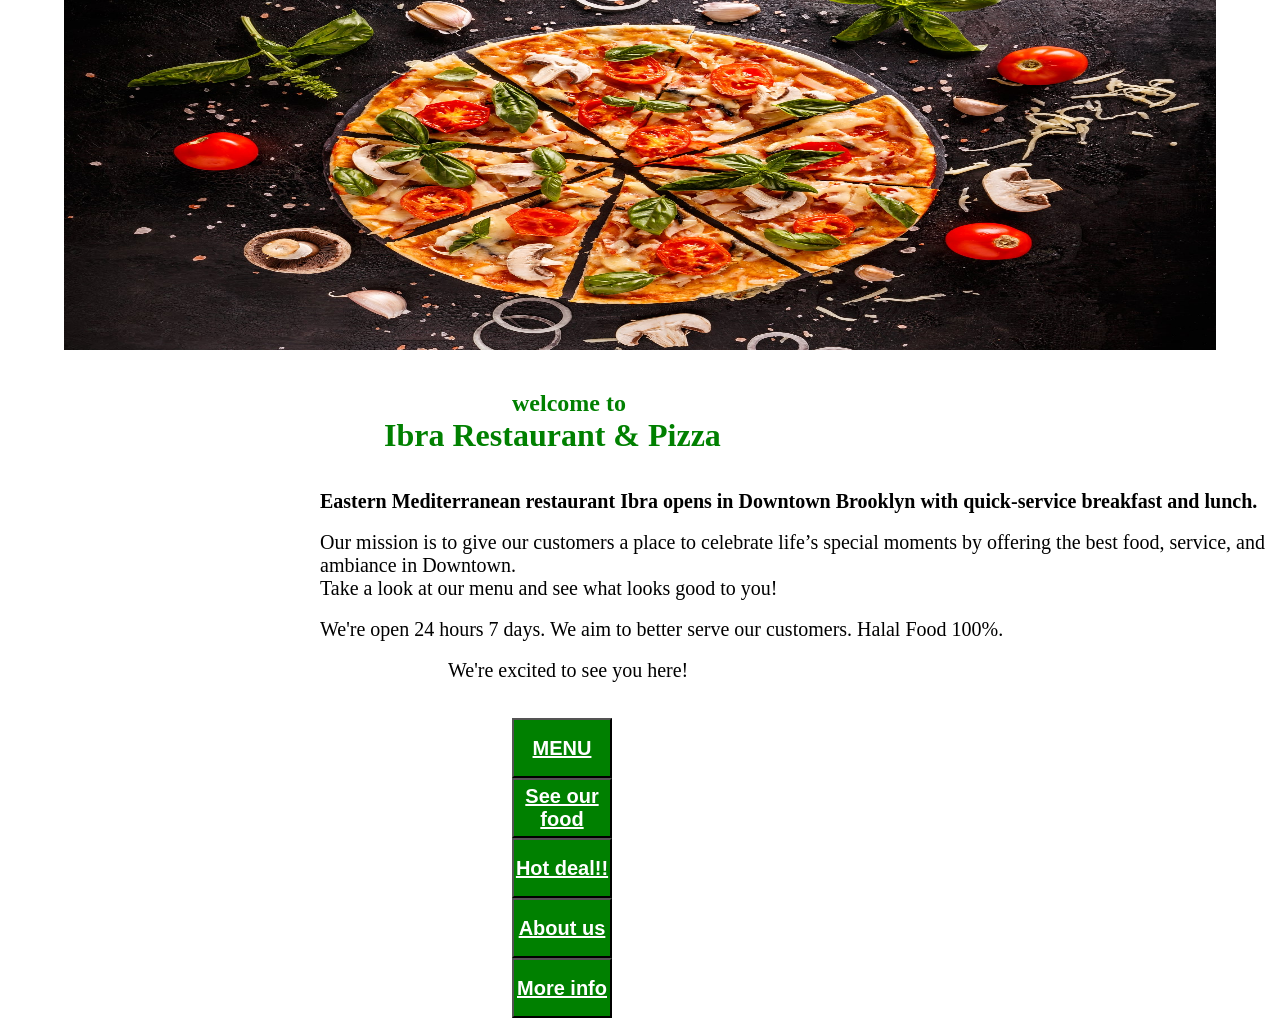
<file: index.html>
<!DOCTYPE html>
<html>
<head>
  
<title>welcome to Ibra Restaurant</title>
<link rel="stylesheet" type="text/css" href="style.css">
<style type="text/css">


</style>
  
</head>
<body>
<!--FOOTER CODE START-->
<div id="name">

<!-- HERE PUT YOUR IMAGE ADDRESS FOR INTRO PAGE -->
<img id="introImg" src="image1.jpg" alt="Ibra Arabian Restaurant & Pizza" />

<br><br><br>
<h2 id="welcome">welcome to</h2>
<h1 id="introName">Ibra Restaurant & Pizza</h1>
<br><br>
<p id="FirstP">Eastern Mediterranean restaurant Ibra opens in Downtown Brooklyn with quick-service breakfast and lunch.</p>
<br>
<p>Our mission is to give our customers a place to celebrate life’s 
special moments by offering the best food, service, and ambiance in Downtown.
<br>
<p id="thirdP">Take a look at our menu and see what looks good to you! </p>
<br>

<p id="fourthP">We're open 24 hours 7 days. We aim to better serve our customers. Halal Food 100%.</p>
<br>
<p id="lastP">We're excited to see you here!</p>
<br><br>
</div>
<nav>
<div>
<button id="menuBtn"><a id="href" href="menu.html">MENU</a></button>
</div>
<div>
<button id="menuBtn"><a id="href" href="seefood.html">See our food</a></button>
</div>
<div>
<button id="menuBtn"><a id="href" href="newdeal.html">Hot deal!!</a></button>
</div>
<div>
<button id="menuBtn"><a id="href" href="aboutus.html">About us</a></button>
</div>
<div>
<button id="menuBtn"><a id="href" href="smallinfo.html">More info</a></button>
</div>

</nav>

</body>
</html>
</file>
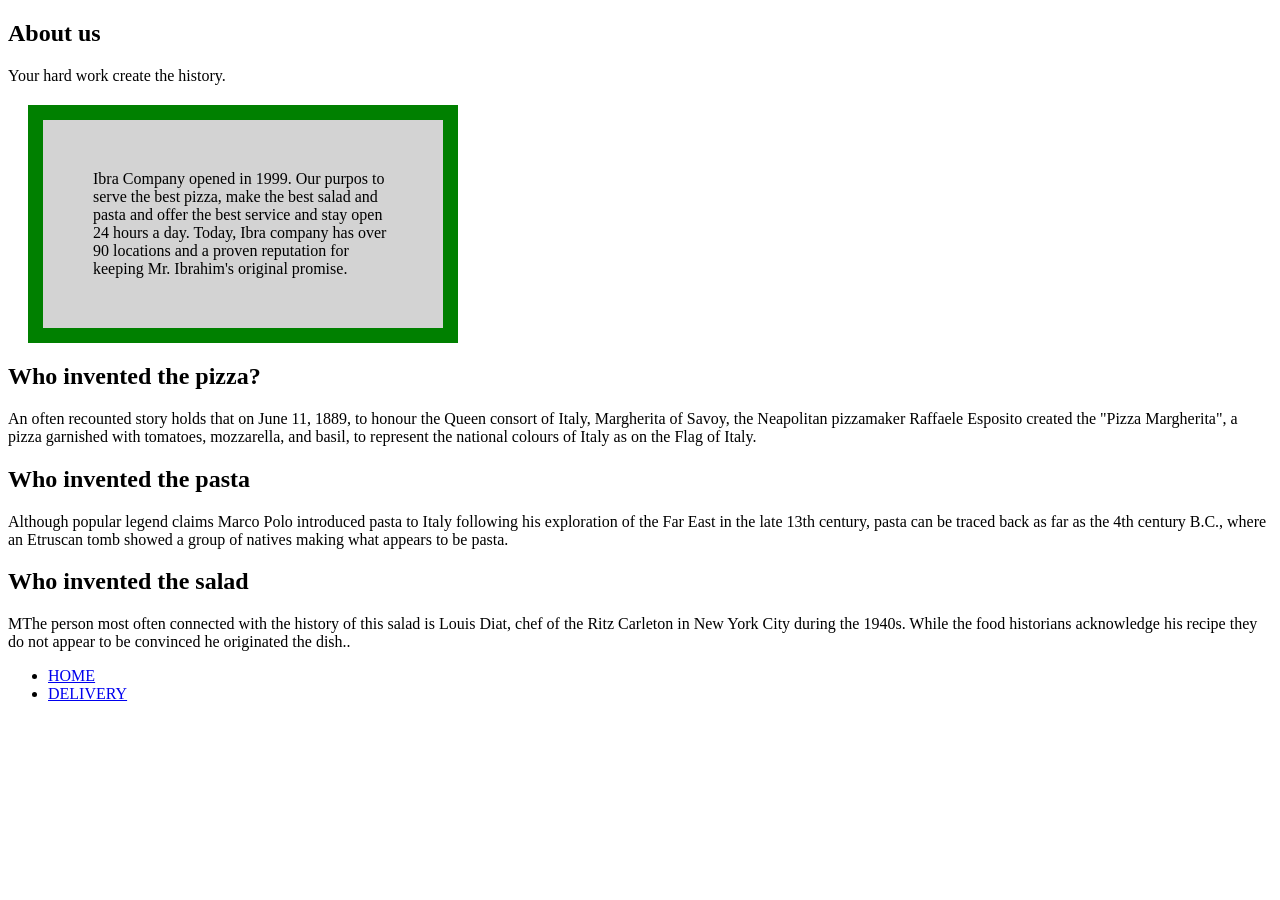
<file: aboutus.html>
<!DOCTYPE html>
<html>
<head>
<title> About us </title>
<style>
div {
  background-color: lightgrey;
  width: 300px;
  border: 15px solid green;
  padding: 50px;
  margin: 20px;
}
</style>
</head>
<body>

<h2>About us</h2>

<p>Your hard work create the history.</p>

<div>Ibra Company opened in 1999. Our purpos to serve the best pizza, make the best salad and pasta and offer the best service and stay open 24 hours a day. Today, Ibra company has over 90 locations and a proven reputation for keeping Mr. Ibrahim's original promise.</div>

<article>
  <h2>Who invented the pizza?</h2>
  <p>An often recounted story holds that on June 11, 1889, to honour the Queen consort of Italy, Margherita of Savoy, the Neapolitan pizzamaker Raffaele Esposito created the "Pizza Margherita", a pizza garnished with tomatoes, mozzarella, and basil, to represent the national colours of Italy as on the Flag of Italy.</p>
</article>

<article>
  <h2>Who invented the pasta</h2>
  <p>Although popular legend claims Marco Polo introduced pasta to Italy following his exploration of the Far East in the late 13th century, pasta can be traced back as far as the 4th century B.C., where an Etruscan tomb showed a group of natives making what appears to be pasta.</p>
</article>

<article>
  <h2>Who invented the salad</h2>
  <p>MThe person most often connected with the history of this salad is Louis Diat, chef of the Ritz Carleton in New York City during the 1940s. While the food historians acknowledge his recipe they do not appear to be convinced he originated the dish..</p>
</article>
<nav>
<ul>
<li>
<a id="home" href="index.html">HOME</a>
</li>
<li>
<a id="delivery" href="delivery.html">DELIVERY</a>
</li>
</ul>
</nav>


</body>
</html>
</file>
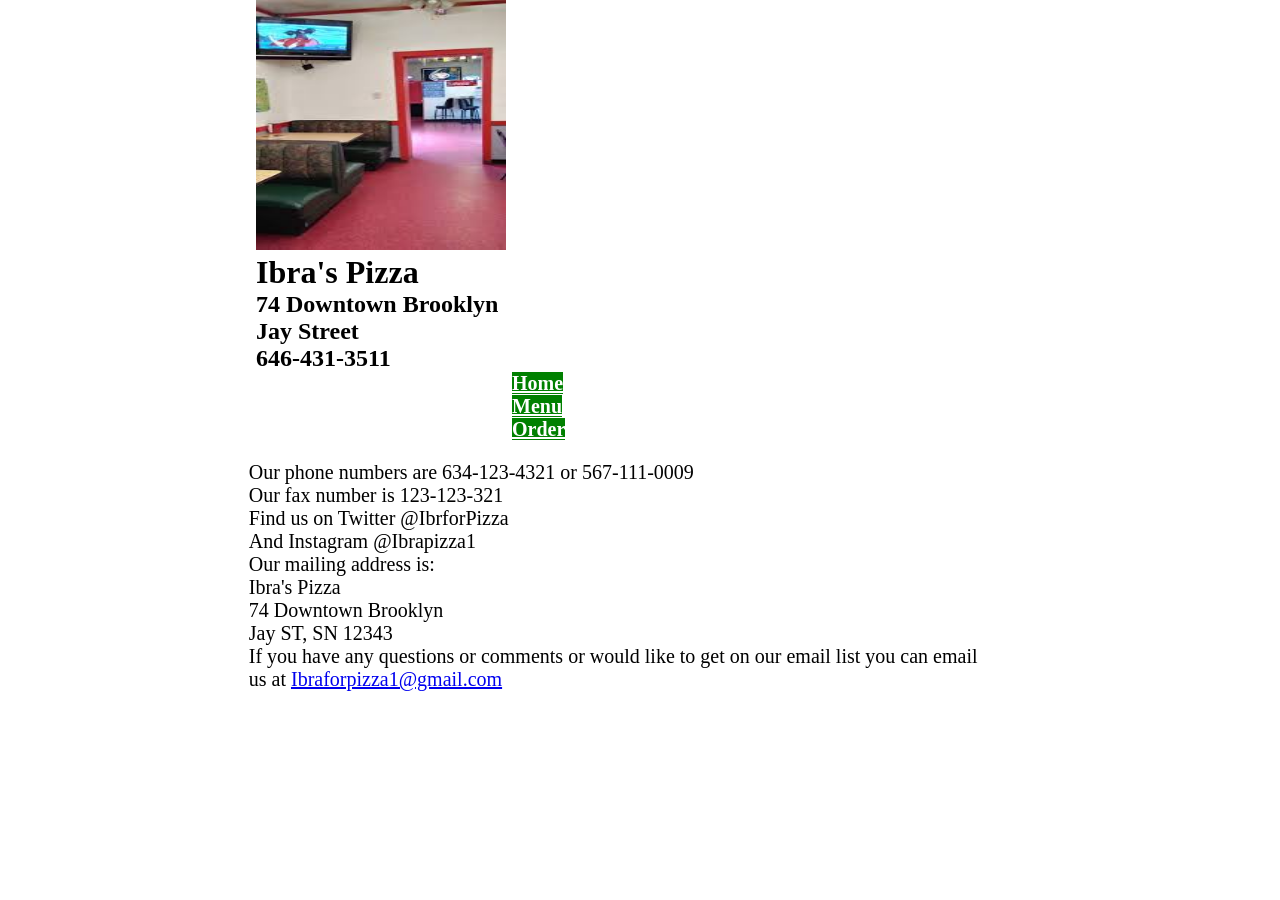
<file: contactus.html>
<!DOCTYPE html>
<html >
<head>

<style>
#menuBtn {
   color: green;
   font-size: 20px;
   font-weight: bold;
   margin-left:5%
   
}
</style>
  <title>Ibra for best services:  Contact Us</title>
  <link rel="stylesheet" type="text/css" href="style.css" />
</head>
<body>
<div >
<table width="100%" cellspacing="0" cellpadding="0">
  <tbody>
    <tr>
      <td  width="20%"></td>
      <td width="70%">
	<img height="250" width="250" src="images000.jpg" alt="Ibra"/>
        <h1>Ibra's Pizza</h1>
        <h2>74 Downtown Brooklyn<br />
        Jay Street<br/>
        646-431-3511</h2>
      </td>
      <td class="red" width="20%"></td>
    </tr>
  </tbody>
</table>
</div>

<div  ><ul><li><a id="menuBtn" href="index.html" >Home</a></li><li><a id="menuBtn" href="menu.html" >Menu</a></li><li><a  id="menuBtn" href="delivery.html" >Order</a></li>
<br>
<table>
  <tbody>
    <tr>
      <td>
        <div >
<div style="text-align: left">
<p>Our phone numbers are 634-123-4321 or 567-111-0009</p>
<p>Our fax number is 123-123-321</p>
<p>Find us on Twitter  @IbrforPizza</p>
<p>And Instagram @Ibrapizza1</p>
<p>Our mailing address is:
</p>
<p>Ibra's Pizza<br/>
74 Downtown Brooklyn<br/>
Jay ST, SN 12343<br/>
</p>
<p>
If you have any questions or comments or would like to get on our email list you can email us at <a href="mailto:mustapha.bouchaqour@gmail.com">Ibraforpizza1@gmail.com</a>
</p>
</div>
</div>
      </td>
    </tr>
  </tbody>
</table></div>
</body>
</html>
</file>
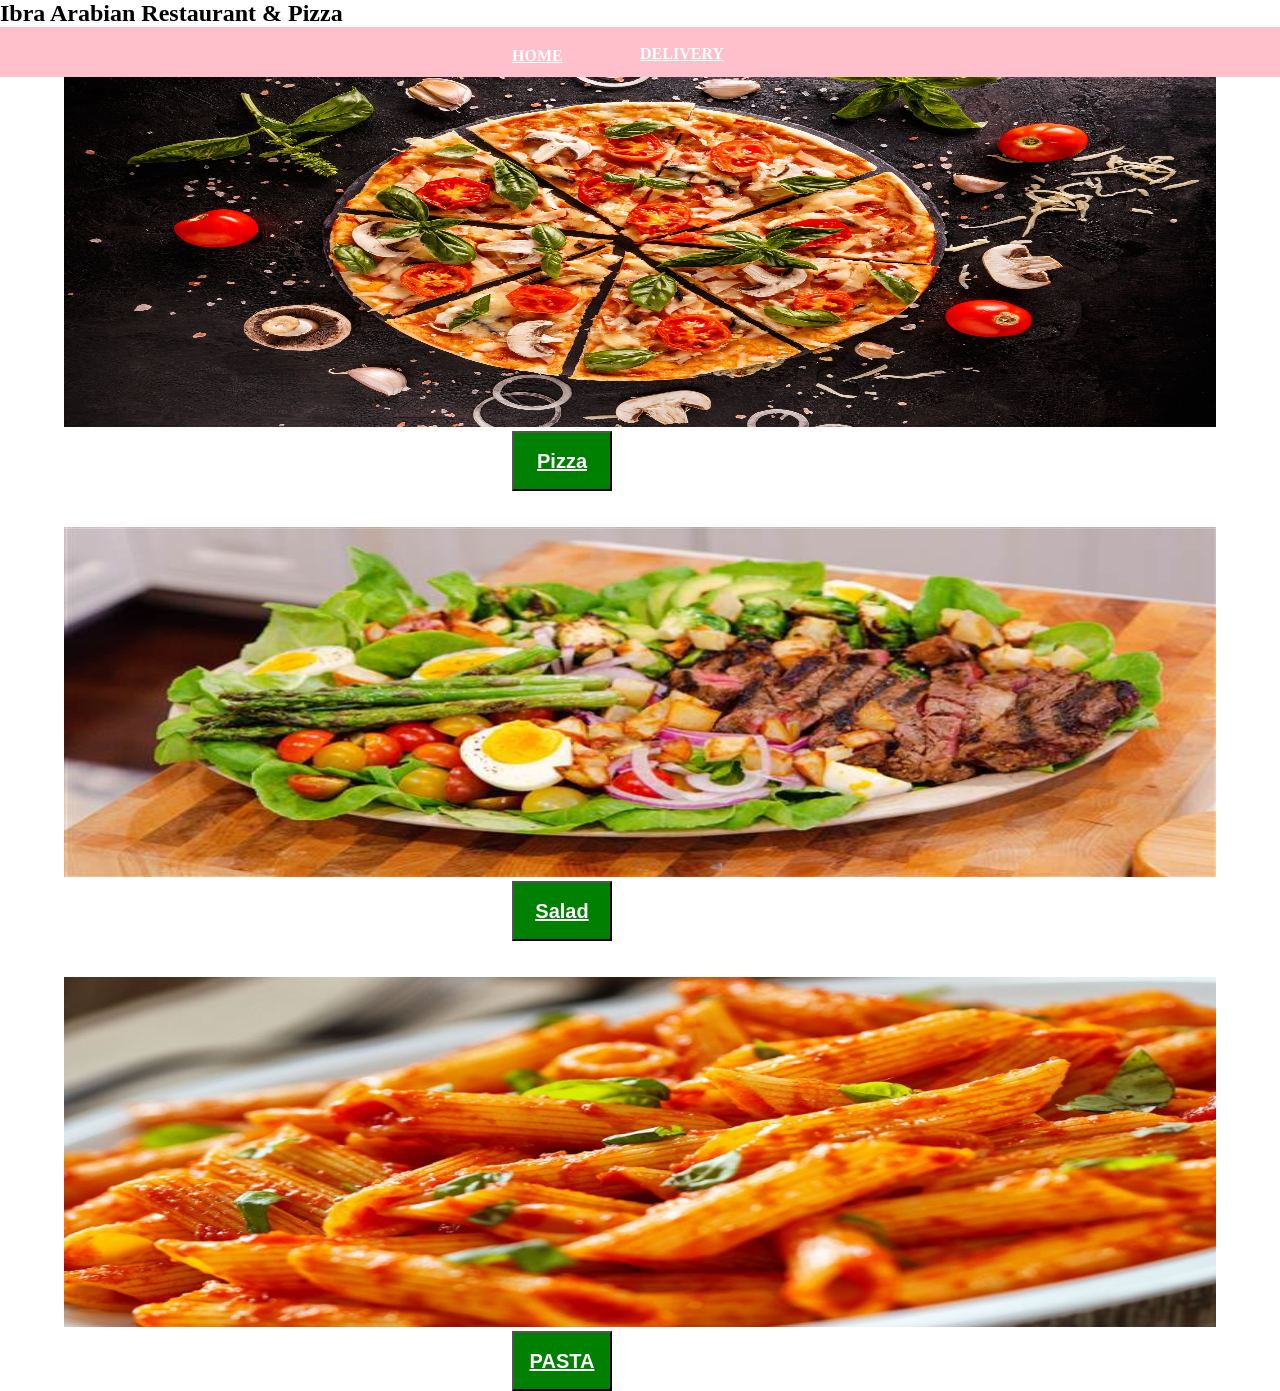
<file: menu.html>
<!DOCTYPE html>
<html>
<head>
  
<title>MENU</title>
<link rel="stylesheet" type="text/css" href="style.css">
  
</head>
<body>
<div id="name">
<h2>
Ibra Arabian Restaurant & Pizza
</h2>
</div>

<div class="menu">
<nav>
<ul>
<li>
<a id="home" href="index.html">HOME</a>
</li>
<li>
<a id="delivery" href="delivery.html">DELIVERY</a>
</li>

</ul>
</nav>
</div>

<img id="introImg" src="image1.jpg">
<nav>
<div>
<button id="menuBtn"><a id="href" href="pizza.html">Pizza</a></button>
</div>
</nav>
<br><br>
<img id="introImg" src="image2.jpg">
<nav>
<div>
<button id="menuBtn"><a id="href" href="salad.html">Salad</a></button>
</div>
</nav>
<br><br>
<img id="introImg" src="image3.jpg">
<nav>
<div>
<button id="menuBtn"><a id="href" href="pasta.html">PASTA</a></button>
</div>
</nav>

</body>
</html>
</file>
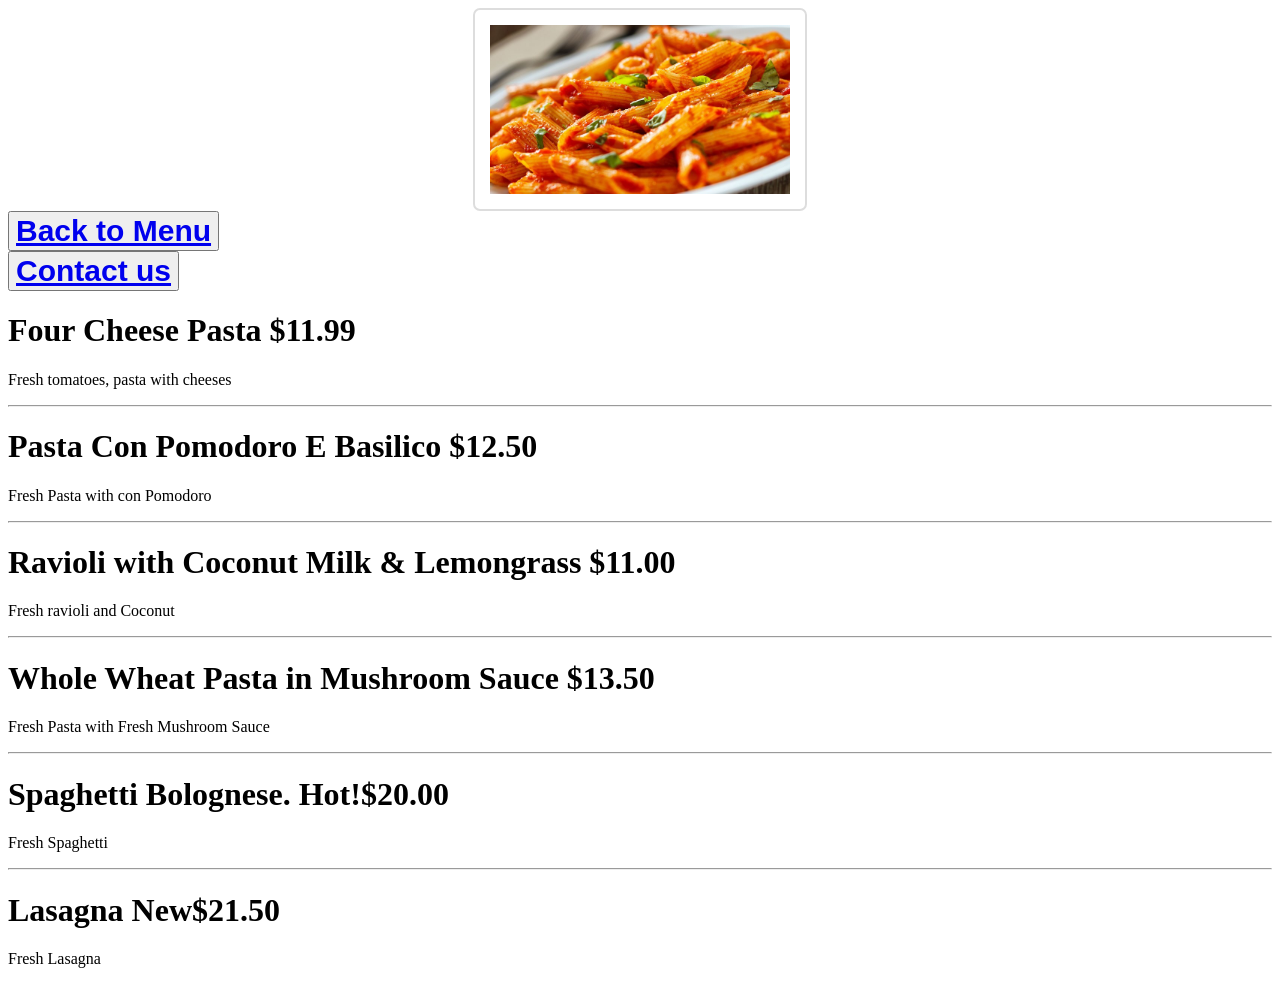
<file: pasta.html>
<!DOCTYPE html>
<html>
<head>
<title> Get your Pasta </title>
<style>
img {
  border: 2px solid #ddd;
  border-radius: 7px;
  padding: 15px;
  width: 300px;
  display: block;
   margin-left: auto;
  margin-right: auto;
}

img:hover {
  box-shadow: 0 0 2px 1px rgba(0, 140, 186, 0.5);
}

#menuBtn {
   color: green;
   font-size: 30px;
   font-weight: bold;
     margin-left: auto;
  margin-right: auto;
}
</style>
<title>
Get your Pizza
</title>
</head>
<body>

<a href="image3.jpg">
<img src="image3.jpg" alt="Pasta" img="center">
</a>
<div>
<button id="menuBtn"><a id="href" href="menu.html">Back to Menu</a></button>
</div>
<div>
<button id="menuBtn"><a id="href" href="contactus.html">Contact us</a></button>
</div>
  <div id="Pizza" class="pizza1">
      <h1><b>Four Cheese Pasta</b> <span class="span">$11.99</span></h1>
      <p class="text">Fresh tomatoes, pasta with cheeses</p>
      <hr>
   
      <h1><b>Pasta Con Pomodoro E Basilico</b> <span class="span">$12.50</span></h1>
      <p class="text">Fresh Pasta with con Pomodoro</p>
      <hr>
      
      <h1><b>Ravioli with Coconut Milk & Lemongrass</b> <span class="span">$11.00</span></h1>
      <p class="text">Fresh ravioli and Coconut</p>
      <hr>

      <h1><b>Whole Wheat Pasta in Mushroom Sauce</b> <span class="span">$13.50</span></h1>
      <p class="text">Fresh Pasta with Fresh Mushroom Sauce</p>
      <hr>

      <h1><b>Spaghetti Bolognese.</b> <span class="span1">Hot!</span><span class="span">$20.00</span></h1>
      <p class="text">Fresh Spaghetti</p>
      <hr>

      <h1><b>Lasagna</b> <span class="span1">New</span><span class="span">$21.50</span></h1>
      <p class="text">Fresh Lasagna</p>
    </div>
  
    
  
  </body>
</html>
</file>
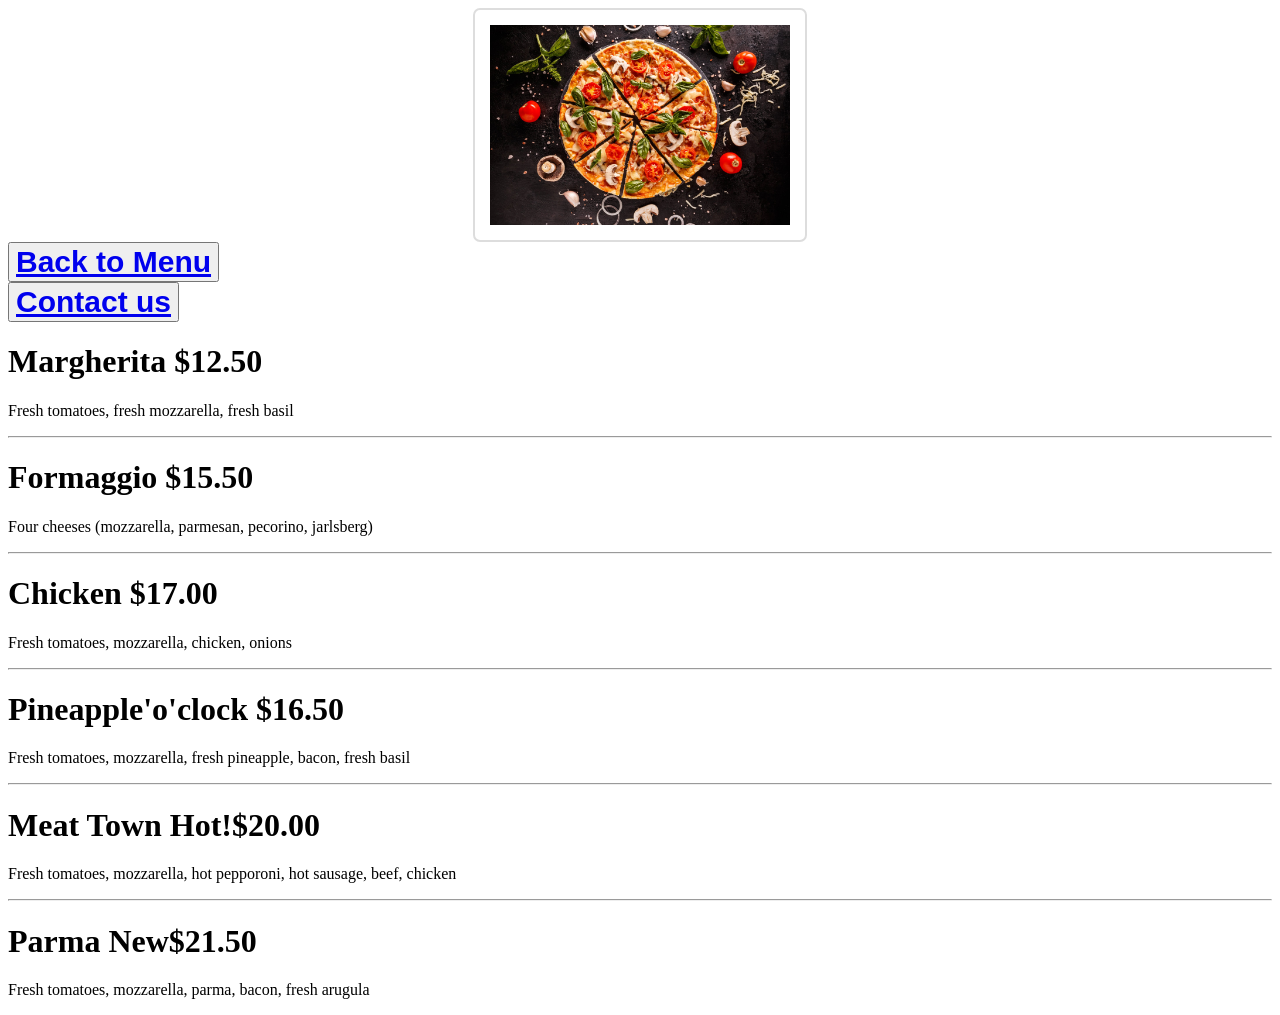
<file: pizza.html>
<!DOCTYPE html>
<html>
<head>

<style>
img {
  border: 2px solid #ddd;
  border-radius: 7px;
  padding: 15px;
  width: 300px;
  display: block;
   margin-left: auto;
  margin-right: auto;
}

img:hover {
  box-shadow: 0 0 2px 1px rgba(0, 140, 186, 0.5);
}

#menuBtn {
   color: green;
   font-size: 30px;
   font-weight: bold;
     margin-left: auto;
  margin-right: auto;
}
</style>
<title>
Get your Pizza
</title>
</head>
<body>




<a href="image1.jpg">
<img src="image1.jpg" alt="Pizza" img="center">
</a>
<div>
<button id="menuBtn"><a id="href" href="menu.html">Back to Menu</a></button>
</div>
<div>
<button id="menuBtn"><a id="href" href="contactus.html">Contact us</a></button>
</div>
  <div id="Pizza" class="pizza1">
      <h1><b>Margherita</b> <span class="span">$12.50</span></h1>
      <p class="text">Fresh tomatoes, fresh mozzarella, fresh basil</p>
      <hr>
   
      <h1><b>Formaggio</b> <span class="span">$15.50</span></h1>
      <p class="text">Four cheeses (mozzarella, parmesan, pecorino, jarlsberg)</p>
      <hr>
      
      <h1><b>Chicken</b> <span class="span">$17.00</span></h1>
      <p class="text">Fresh tomatoes, mozzarella, chicken, onions</p>
      <hr>

      <h1><b>Pineapple'o'clock</b> <span class="span">$16.50</span></h1>
      <p class="text">Fresh tomatoes, mozzarella, fresh pineapple, bacon, fresh basil</p>
      <hr>

      <h1><b>Meat Town</b> <span class="span1">Hot!</span><span class="span">$20.00</span></h1>
      <p class="text">Fresh tomatoes, mozzarella, hot pepporoni, hot sausage, beef, chicken</p>
      <hr>

      <h1><b>Parma</b> <span class="span1">New</span><span class="span">$21.50</span></h1>
      <p class="text">Fresh tomatoes, mozzarella, parma, bacon, fresh arugula</p>
    </div>
  
    
  
  </body>
</html>
</file>
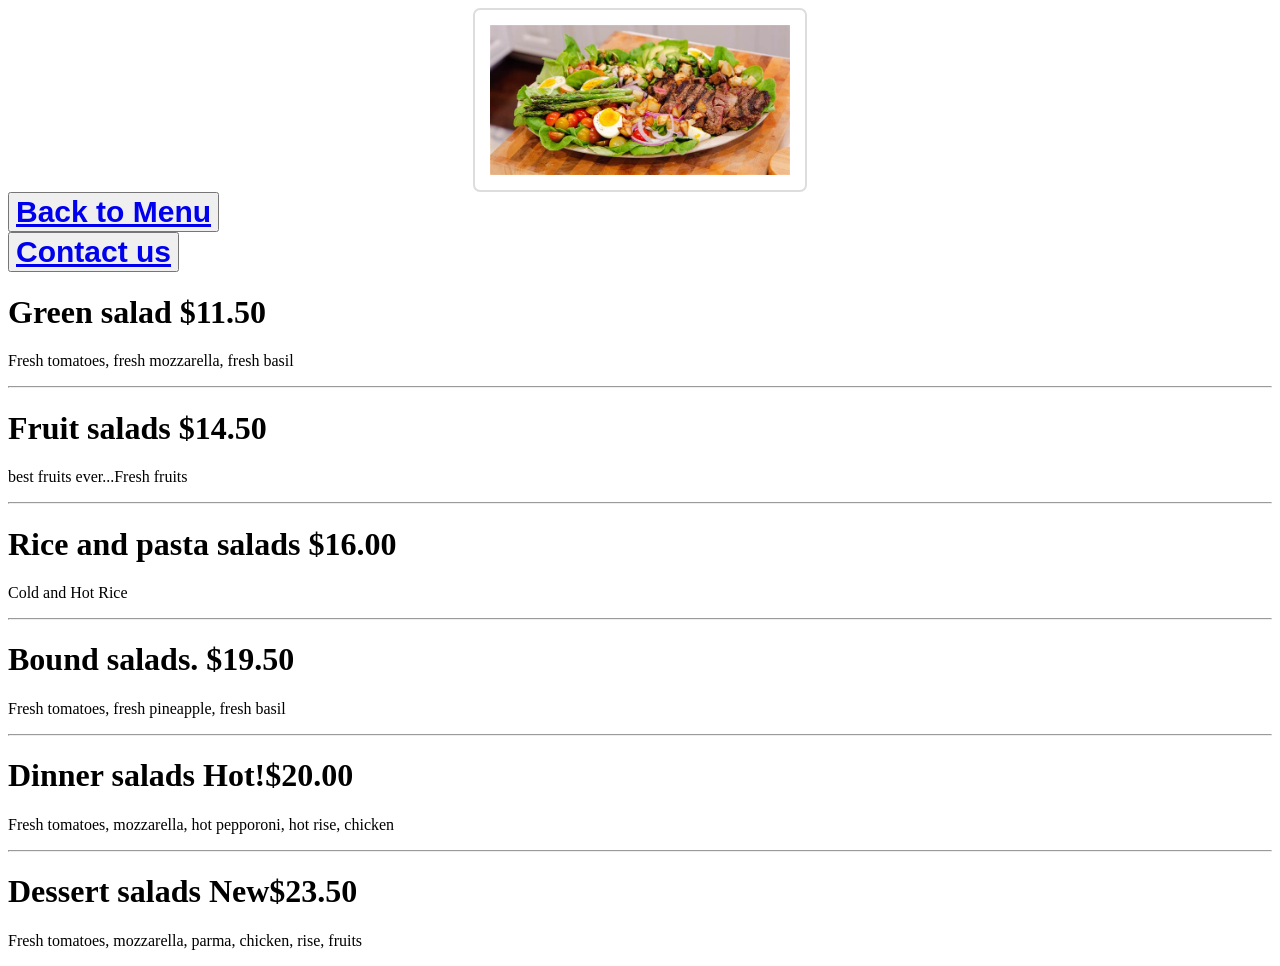
<file: salad.html>
<!DOCTYPE html>
<html>
<head>
<title> Get your Salad</title>
<style>
img {
  border: 2px solid #ddd;
  border-radius: 7px;
  padding: 15px;
  width: 300px;
  display: block;
   margin-left: auto;
  margin-right: auto;
}

img:hover {
  box-shadow: 0 0 2px 1px rgba(0, 140, 186, 0.5);
}

#menuBtn {
   color: green;
   font-size: 30px;
   font-weight: bold;
     margin-left: auto;
  margin-right: auto;
}
</style>
<title>
Get your Pizza
</title>
</head>
<body>





<a href="image2.jpg">
<img src="image2.jpg" alt="Salad" img="center">
</a>
<div>
<button id="menuBtn"><a id="href" href="menu.html">Back to Menu</a></button>
</div>
<div>
<button id="menuBtn"><a id="href" href="contactus.html">Contact us</a></button>
</div>
  <div id="Pizza" class="pizza1">
      <h1><b>Green salad</b> <span class="span">$11.50</span></h1>
      <p class="text">Fresh tomatoes, fresh mozzarella, fresh basil</p>
      <hr>
   
      <h1><b>Fruit salads</b> <span class="span">$14.50</span></h1>
      <p class="text">best fruits ever...Fresh fruits</p>
      <hr>
      
      <h1><b>Rice and pasta salads</b> <span class="span">$16.00</span></h1>
      <p class="text">Cold and Hot Rice</p>
      <hr>

      <h1><b>Bound salads.</b> <span class="span">$19.50</span></h1>
      <p class="text">Fresh tomatoes, fresh pineapple, fresh basil</p>
      <hr>

      <h1><b>Dinner salads</b> <span class="span1">Hot!</span><span class="span">$20.00</span></h1>
      <p class="text">Fresh tomatoes, mozzarella, hot pepporoni, hot rise, chicken</p>
      <hr>

      <h1><b>Dessert salads</b> <span class="span1">New</span><span class="span">$23.50</span></h1>
      <p class="text">Fresh tomatoes, mozzarella, parma, chicken, rise, fruits</p>
    </div>
  
    
  
  </body>
</html>
</file>
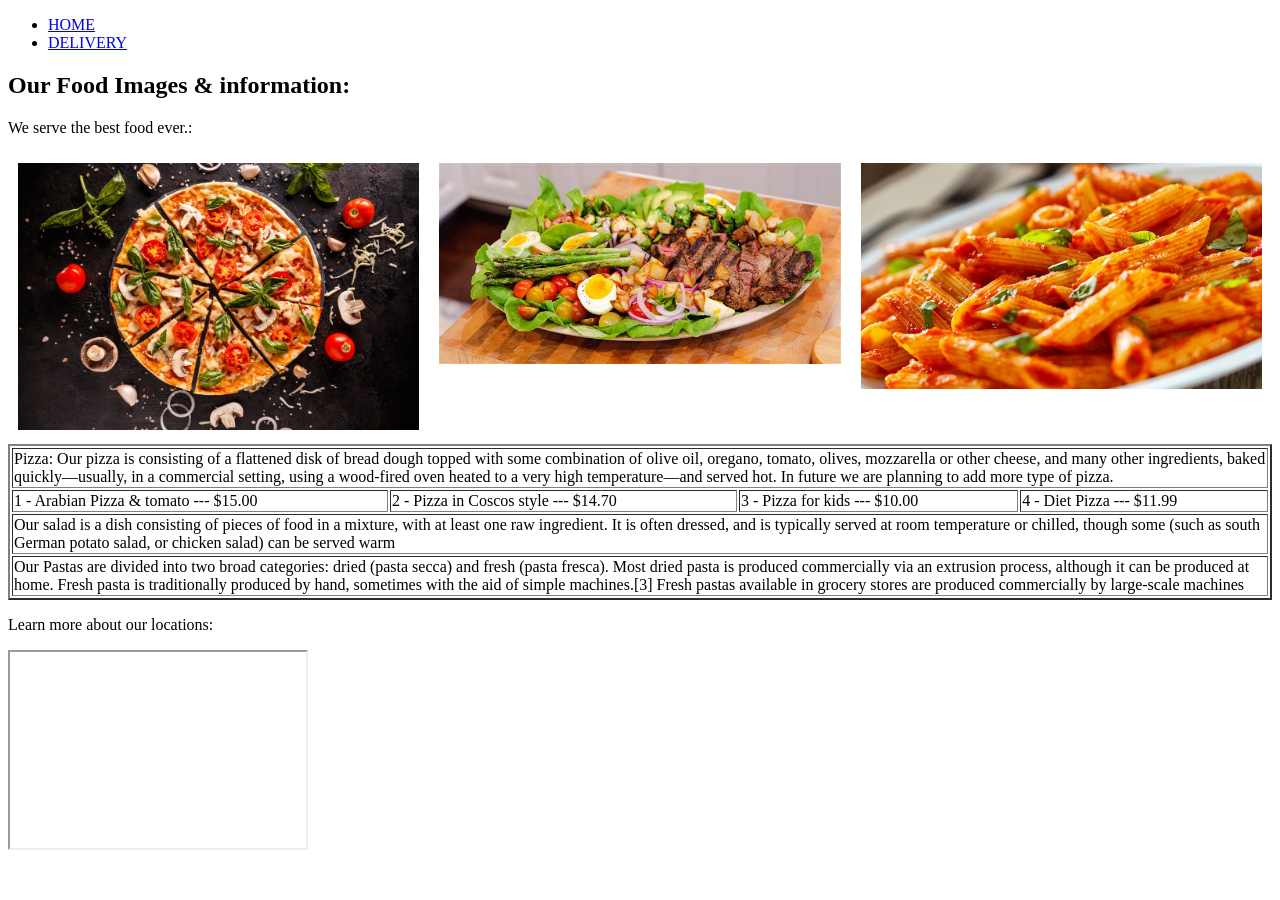
<file: seefood.html>
<!DOCTYPE html>
<html>
<head>
<title> See our food </title>
<style>
* {
  box-sizing: border-box;
}

.column {
  float: left;
  width: 33.33%;
  padding: 10px;
}

/* Clearfix (clear floats) */
.row::after {
  content: "";
  clear: both;
  display: table;
}
</style>
</head>
<body>

<div class="menu">
<nav>
<ul>
<li>
<a id="home" href="index.html">HOME</a>
</li>
<li>
<a id="delivery" href="delivery.html">DELIVERY</a>
</li>

</ul>
</nav>
</div>

<h2>Our Food Images & information: </h2>
<p>We serve the best food ever.:</p>

<div class="row">
  <div class="column">
    <img src="image1.jpg" alt="Snow" style="width:100%">
  </div>
  <div class="column">
    <img src="image2.jpg" alt="Forest" style="width:100%">
  </div>
  <div class="column">
    <img src="image3.jpg" alt="Mountains" style="width:100%">
  </div>
</div>



<table border="2" width="100%">
<thead>
<tr>
<td colspan="4">Pizza: Our pizza is consisting of a flattened disk of bread dough topped with some combination of olive oil, oregano, tomato, olives, mozzarella or other cheese, and many other ingredients, baked quickly—usually, in a commercial setting, using a wood-fired oven heated to a very high temperature—and served hot. In future we are planning to add more type of pizza. </td>
</tr>
</thead>
<tfoot>
<tr>
<td colspan="4">Our salad is a dish consisting of pieces of food in a mixture, with at least one raw ingredient. It is often dressed, and is typically served at room temperature or chilled, though some (such as south German potato salad, or chicken salad) can be served warm</td>
</tr>
<tr>
<td colspan="4">Our Pastas are divided into two broad categories: dried (pasta secca) and fresh (pasta fresca). Most dried pasta is produced commercially via an extrusion process, although it can be produced at home. Fresh pasta is traditionally produced by hand, sometimes with the aid of simple machines.[3] Fresh pastas available in grocery stores are produced commercially by large-scale machines</td>
</tr>


</tfoot>
<tbody>
<tr>
<td>1 - Arabian Pizza & tomato --- $15.00</td>
<td>2 - Pizza in Coscos style --- $14.70</td>
<td>3 - Pizza for kids --- $10.00</td>
<td>4 - Diet Pizza --- $11.99</td>
</tbody>
</table>
</tr>


<p> Learn more about our locations: </p>
<iframe id="inlineFrameExample"
    title="Check our locations"
    width="300"
    height="200"
    src="https://www.openstreetmap.org/export/embed.html?bbox=-0.004017949104309083%2C51.47612752641776%2C0.00030577182769775396%2C51.478569861898606&layer=mapnik">
</iframe>







</body>
</html>
</file>
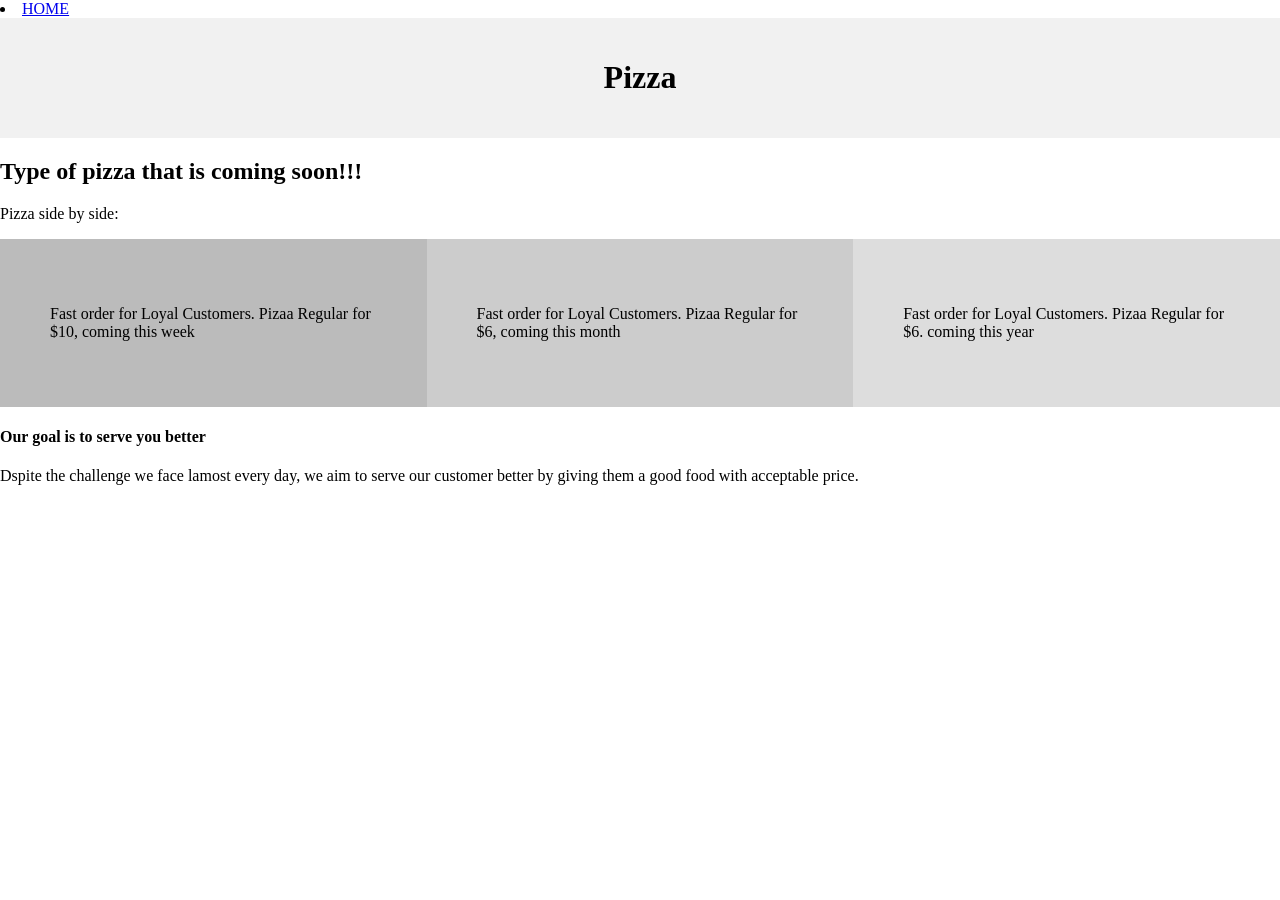
<file: smallinfo.html>
<!DOCTYPE html>
<html lang="en">
<head>
<title>More on pizza</title>
<meta charset="utf-8">
<meta name="viewport" content="width=device-width, initial-scale=1">
<style>
* {
  box-sizing: border-box;
}

.box {
  float: left;
  width: 33.33%;
  padding: 50px;
}

.clearfix::after {
  content: "";
  clear: both;
  display: table;
}

body {
  margin: 0;
}

/* Style the header */
.header {
  background-color: #f1f1f1;
  padding: 20px;
  text-align: center;
}
</style>
</head>
<body>
<li>
<a id="home" href="index.html">HOME</a>
</li>
<div class="header">
  <h1>Pizza</h1>
</div>


<h2>Type of pizza that is coming soon!!!</h2>
<p>Pizza side by side:</p>

<div class="clearfix">
  <div class="box" style="background-color:#bbb">
  <p>Fast order for Loyal Customers. Pizaa Regular for $10, coming this week</p>
  </div>
  <div class="box" style="background-color:#ccc">
  <p>Fast order for Loyal Customers. Pizaa Regular for $6, coming this month </p>
  </div>
  <div class="box" style="background-color:#ddd">
  <p>Fast order for Loyal Customers. Pizaa Regular for $6. coming this year</p>
  </div>
</div>

<aside>
  <h4>Our goal is to serve you better</h4>
  <p>Dspite the challenge we face lamost every day, we aim to serve our customer better by giving them a good food with acceptable price. </p>
</aside>

</body>
</html>
</file>
<file: style.css>
*{
   padding: 0;
   margin: 0;
}

#introImg
{
   width: 90%;
   height: 350px;
   display: inline;
   position: static;
   margin-left: 5%;
   margin-right: 10%;
   
}
#menuBtn
{
   display: inline;
   color: white;
   background-color: green;
   width: 100px;
   height: 60px;
   margin-left: 40%;
position: static;
}
#href
{
   color: white;
   font-size: 20px;
   font-weight: bold;
}

#welcome{
   color: green;
   margin-left: 40%;
   margin-right:40%
}

#introName{
   color: green;
   margin-left: 30%;
  
}
#FirstP
{
   margin-left: 25%;
   font-size: 20px;
   font-weight: bold;
}
#thirdP
{
   margin-left: 25%;
}
#lastP
{
   margin-left: 35%;
}
#fourthP
{
   margin-left: 25%;
}
p{

margin-left: 25%;
font-size: 20px;
}

.menu{

   width: 100%;
   background-color: pink;
   height: 50px;
}

div nav ul li a{
   color: white;
   margin-left: 50%;
   font-weight: bold;
   display: inline;
   position: absolute;
}
#home
{
   margin-left: 40%;
   margin-top: 20px;
}
#delivery
{
   margin-left: 50%;
   margin-bottom: 20px;
}
</file>
